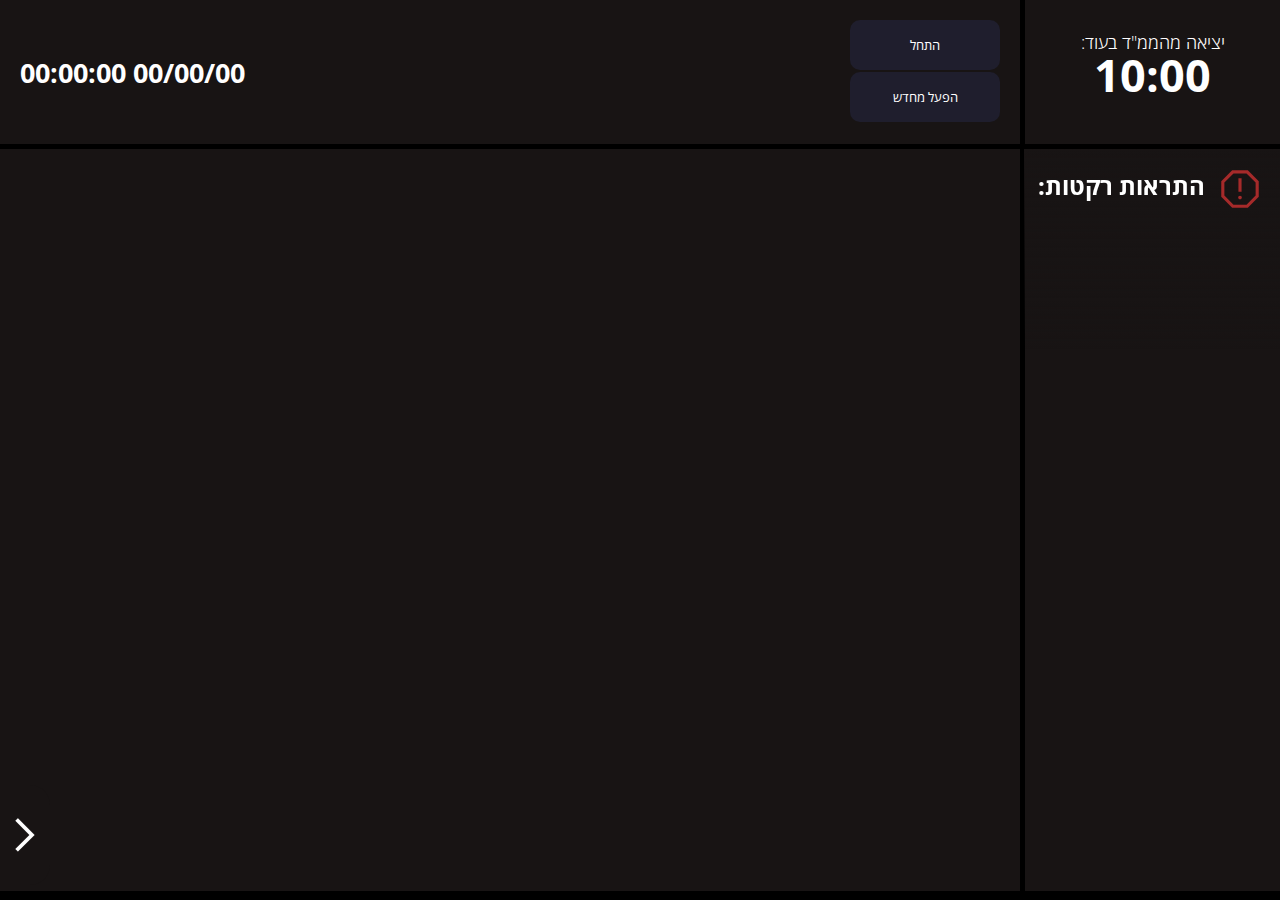
<file: index.html>
<!DOCTYPE html>
<html lang="en">
<head>
    <meta charset="UTF-8">
    <meta http-equiv="X-UA-Compatible" content="IE=edge">
    <meta name="viewport" content="width=device-width, initial-scale=1.0">
    <title>Emergency System</title>
    <link rel="preconnect" href="https://fonts.googleapis.com">
    <link rel="preconnect" href="https://fonts.gstatic.com" crossorigin>
    <link href="https://fonts.googleapis.com/css2?family=Open+Sans:wght@300;400;500;600;700;800&display=swap" rel="stylesheet">
    <link rel="stylesheet" href="https://fonts.googleapis.com/css2?family=Material+Symbols+Outlined:opsz,wght,FILL,GRAD@48,400,0,0" />
    <link href="https://fonts.googleapis.com/icon?family=Material+Icons" rel="stylesheet">
    <link rel="stylesheet" href="Emergency.css">
</head>
<body dir="rtl">
    <div class="timerBox">
        <div class="timerTitles">
            <p class="timerDes">יציאה מהממ"ד בעוד:</p>
            <h1 class="timer" id="timer">00:00:00</h1>
        </div>
    </div>
    <div class="infoBox">
        <div class="control">
            <button class="button" id="start">התחל</button>
            <button class="button" id="reset">הפעל מחדש</button>
        </div>
        <h3 class="info" id="info">00/00/00 00:00:00</h3>
    </div>
    <div class="rokectsAlerts">
        <div class="alertG"></div>
        <h2 class="alertT"><span class="material-symbols-outlined alertIcon" id="alert">
            report  
            </span>התראות רקטות:</h2>
        <iframe id="alerts" class="alerts" scrolling="no" height="100%" width="100%" src="https://www.tzevaadom.co.il/"></iframe>
    </div>
    <div class="newsBox">
        <iframe scrolling="no" class="news" width="100%" height="100%" src="https://www.mako.co.il/AjaxPage?jspName=embedHTML5video.jsp&galleryChannelId=3bf5c3a8e967f510VgnVCM2000002a0c10acRCRD&videoChannelId=8bf955222beab610VgnVCM100000700a10acRCRD&vcmid=1e2258089b67f510VgnVCM2000002a0c10acRCRD"
         frameborder="0" allowfullscreen id="screen" autoplay></iframe>

    </div>
    <div class="redAlert-closed" id="AlertB">
        <span class="material-symbols-outlined alertIcon3" id="closeAlert" onclick="this.parentElement.className = 'redAlert-closed';">close</span>
        <h5 class="redAlertTitle" >צבע אדום בבית דגן</h5>
    </div>
    <div class="options" id="options">
        <span class="material-symbols-outlined alertIcon3" id="menu1">arrow_forward_ios</span>
        <img src="./media/12.png" class="alertIcon2" id="menu2">
        <img src="./media/settings.png" class="alertIcon2" id="menu3">
    </div>
    <div class="alertLight">
    </div>
    <div class="areaBox-hide" id="areaBox">
        <div>
            <span class="material-symbols-outlined areaIcon">campaign</span>
            <h1 class="areaTitle">צבע אדום באזורך</h1>
            <p class="areaP">יש להכנס בהקדם האפשרי למרחב המוגן, לסגור את הדלת ולחכות למשך 10:00 דקות</p>
        </div>
    </div>
    <script src="Emergency.js"></script>
</body>
</html>
</file>
<file: Emergency.css>
body {
    --color-black: #181414;
    --color-red: #A52A2A;
    --color-yellow: #f8ec3e;
    display: grid;
    height: 99vh;
    grid-template-columns: 1fr 4fr;
    grid-template-rows: 1fr 8fr;
    margin: 0;
    padding: 0;
    gap: 5px;
    box-sizing: border-box;
    overflow-x: hidden;
    font-family: 'Open Sans', sans-serif;
    position: relative;
    background-color: #000000;
}

.newsBox {
    background-color: var(--color-black);
    height: 100%;
    color: white;
    overflow: hidden;
    box-sizing: border-box;
    z-index: 0;
    transition: background-color 0.5s ease;
}

.infoBox {
    background-color: var(--color-black);
    height: 100%;
    color: white;
    display: flex;
    justify-content: space-between;
    align-items: center;
    padding: 20px;
    box-sizing: border-box;
    transition: background-color 0.5s ease;

}

.timerBox {
    background-color: var(--color-black);
    height: 100%;
    color: white;
    display: flex;
    align-items: center;
    justify-content: center;
    transition: background-color 0.5s ease;
}

.rokectsAlerts {
    background-color: var(--color-black);
    height: 100%;
    color: white;
    box-sizing: border-box;
    transition: background-color 0.5s ease;
}

.news {
    width: 100%;
    height: 100%;
    overflow-x: hidden;
    z-index: 0;
}

.timerTitles {
    margin: 0;
    text-align: center;
    transform: translateY(-10px);
}

.timerDes {
    font-family: 'Open Sans', sans-serif;
    margin: 0;
    font-weight: 100;
    text-align: center;
    position: relative;
    font-size: 2vh;
    margin: 0;
    transform: translateY(10px);
}

.timer {
    font-size: 5vh;
    margin: 0;  
    text-align: center; 
    margin: 0; 
}

.info {
    font-size: 3vh;
}

.alerts {
    overflow-y: hidden;
    z-index: 0; 
    width: 100%;
    height: 100%;  
    border: 0;
    box-sizing: border-box;
}

.alertT {
    vertical-align: middle;
    margin: 0;
    position: absolute;
    margin-right: 15px;
    margin-top: 15px;
}

.alertG {
    width: 20%;
    height: 200px;
    position: absolute;
    background: linear-gradient(to top, rgba(0, 0, 0, 0) 0%, var(--color-black) 100%);
}

.alertIcon {
    color: #A52A2A;
    vertical-align: middle;
    font-size: 50px;
    margin-left: 10px;
    cursor: pointer;
}

.control {
    width: 100px;
}

.button {
    height: 50px;
    width: 150px;
    background-color: #1F1E2D;
    color: white;
    border: 0;
    font-family: 'Open Sans', sans-serif;
    margin-bottom: 2px;
    border-radius: 10px;
}

.button:hover {
    background-color: #101018;   
    cursor: pointer;
}

.options {
    position: fixed;
    bottom: 15px;
    left: 0px;
    width: 50px;
    height: 100px;
    background-color: var(--color-black);   
    display: flex;
    gap: 5px;
    align-items: center;
    justify-content: center;
    border-top-right-radius: 20px 20px;
    border-bottom-right-radius: 20px 20px;
    transition: all 0.5s ease;
}

.options-open {
    position: fixed;
    bottom: 15px;
    left: 0px;
    width: 900px;
    height: 100px;
    background-color: var(--color-black);   
    display: flex;
    align-items: center;
    justify-content: right;
    border-top-right-radius: 20px 20px;
    border-bottom-right-radius: 20px 20px;
    gap: 30px;
    padding-right: 10px;
    transition: all 0.5s ease;
}

.alertIcon3 {
    vertical-align: middle; 
    font-size: 40px;
    color: white;
    cursor: pointer;
    transform: rotate(0deg);
    transition: all 0.5s ease;
    -webkit-user-select: none; /* Safari */
  -ms-user-select: none; /* IE 10 and IE 11 */
  user-select: none; /* Standard syntax */
}

.alertIcon2 {
    vertical-align: middle;
    height: 40px;
    color: white;
    cursor: pointer;
    transition: all 0.5s ease;  
    display: none;
    -webkit-user-select: none; /* Safari */
    -ms-user-select: none; /* IE 10 and IE 11 */
    user-select: none; /* Standard syntax */
    filter: brightness(0) invert(1);
}

.alertLight {
    position: absolute;
    opacity: 0.2;
    background: linear-gradient(rgba(255, 0, 0, 0.465), rgba(255, 255, 0, 0), rgba(196, 56, 56, 0.729));
    height: 100%;
    width: 100%;
    z-index: 4;
    pointer-events: none;
    display: none;
}

.redAlert {
    position: fixed;
    top: 170px;
    left: 0px;
    width: 300px;
    height: 70px;
    background-color: crimson;   
    display: flex;
    align-items: center;
    justify-content: center;
    border-top-right-radius: 20px 20px;
    border-bottom-right-radius: 20px 20px;    
    gap: 10px;
    transition: all 0.5s ease;
}

.redAlert-closed {
    position: fixed;
    top: 170px;
    left: 0px;
    width: 200px;
    height: 70px;
    background-color: #A52A2A;   
    display: flex;
    align-items: center;
    justify-content: center;
    border-top-right-radius: 20px 20px;
    border-bottom-right-radius: 20px 20px;    
    gap: 10px;
    transform: translatex(-100%);
    transition: all 0.5s ease;
}

.redAlertTitle {
    color: white;
    font-size: 25px;
}

.areaBox-hide {
    position: absolute;
    width: 0px;
    height: 0px;
    background-color: #A52A2A;
    border-radius: 15px;
    top: 50%;
    right: 50%;
    transform: translate(50%, -50%);
    display: flex;
    justify-content: center;
    align-items: center;
    border: 3px solid silver;
    opacity: 0;
    transition: all 0.5s;
}  
  
.areaBox {
    position: absolute;
    width: 900px;
    height: 500px;
    background-color: #A52A2A;
    border-radius: 15px;
    top: 50%;
    right: 50%;
    transform: translate(50%, -50%);
    display: flex;
    justify-content: center;
    align-items: center;
    border: 3px solid silver;
    transition: all 0.5s;
}   

.areaTitle {
    margin: 0;
    color: white;
    font-size: 90px;
}

.areaP {
    margin: 0;
    color: white;
    font-size: 20px;
}

.areaIcon {
    display: flex;
    justify-content: center;
    align-items: center;
    color: white;
    vertical-align: middle;
    font-size: 150px;
    cursor: pointer;
}
</file>
